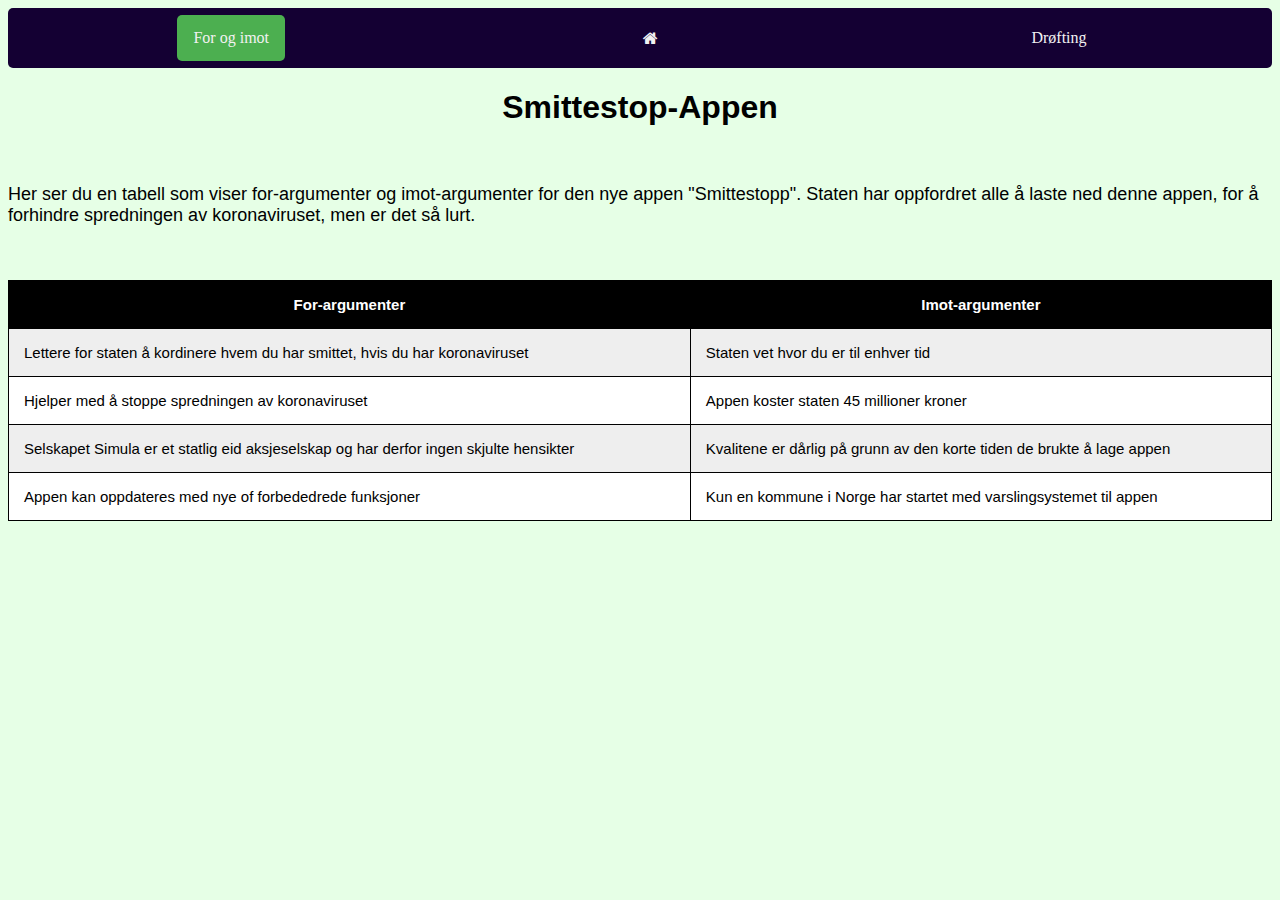
<file: index.html>
<!Doctype html>
<html>
    <head>
        <meta charset="utf-8">
        <title>Smittestop</title>
        <link rel="stylesheet" type="text/css" href="style.css">
        <link rel="stylesheet" href="https://cdnjs.cloudflare.com/ajax/libs/font-awesome/4.7.0/css/font-awesome.min.css">
    </head>
    <body>
        <div class="container">
            <div class="meny">
            <ul>
                <li><a href="index.html" class="active">For og imot</a></li>
                <li><a href="start.html" href="#"><i class="fa fa-fw fa-home"></i></a></li>
                <li><a href="droft.html">Drøfting</a></li>
            </ul>
        </div>
        </div>
        <div id="title">
            <h1>Smittestop-Appen</h1>
            
        </div>
        <br>
        <div id="info">
            <p>Her ser du en tabell som viser for-argumenter og imot-argumenter for den nye appen "Smittestopp". Staten har oppfordret alle å laste ned denne appen, for å forhindre spredningen av koronaviruset, men er det så lurt.</p>
        </div>
        <br><br>
        <table id="t01">
  <tr>
    <th>For-argumenter</th>
    <th>Imot-argumenter</th> 
  </tr>
  <tr>
    <td>Lettere for staten å kordinere hvem du har smittet, hvis du har koronaviruset</td>
    <td>Staten vet hvor du er til enhver tid</td>
  </tr>
  <tr>
    <td>Hjelper med å stoppe spredningen av koronaviruset</td>
    <td>Appen koster staten 45 millioner kroner</td>
  </tr>
  <tr>
    <td>Selskapet Simula er et statlig eid aksjeselskap og har derfor ingen skjulte hensikter</td>
    <td>Kvalitene er dårlig på grunn av den korte tiden de brukte å lage appen</td>
  </tr>
    <tr>
        <td>Appen kan oppdateres med nye of forbededrede funksjoner</td>
        <td>Kun en kommune i Norge har startet med varslingsystemet til appen</td>
    </tr>

</table>
        
    </body>

</html>
</file>
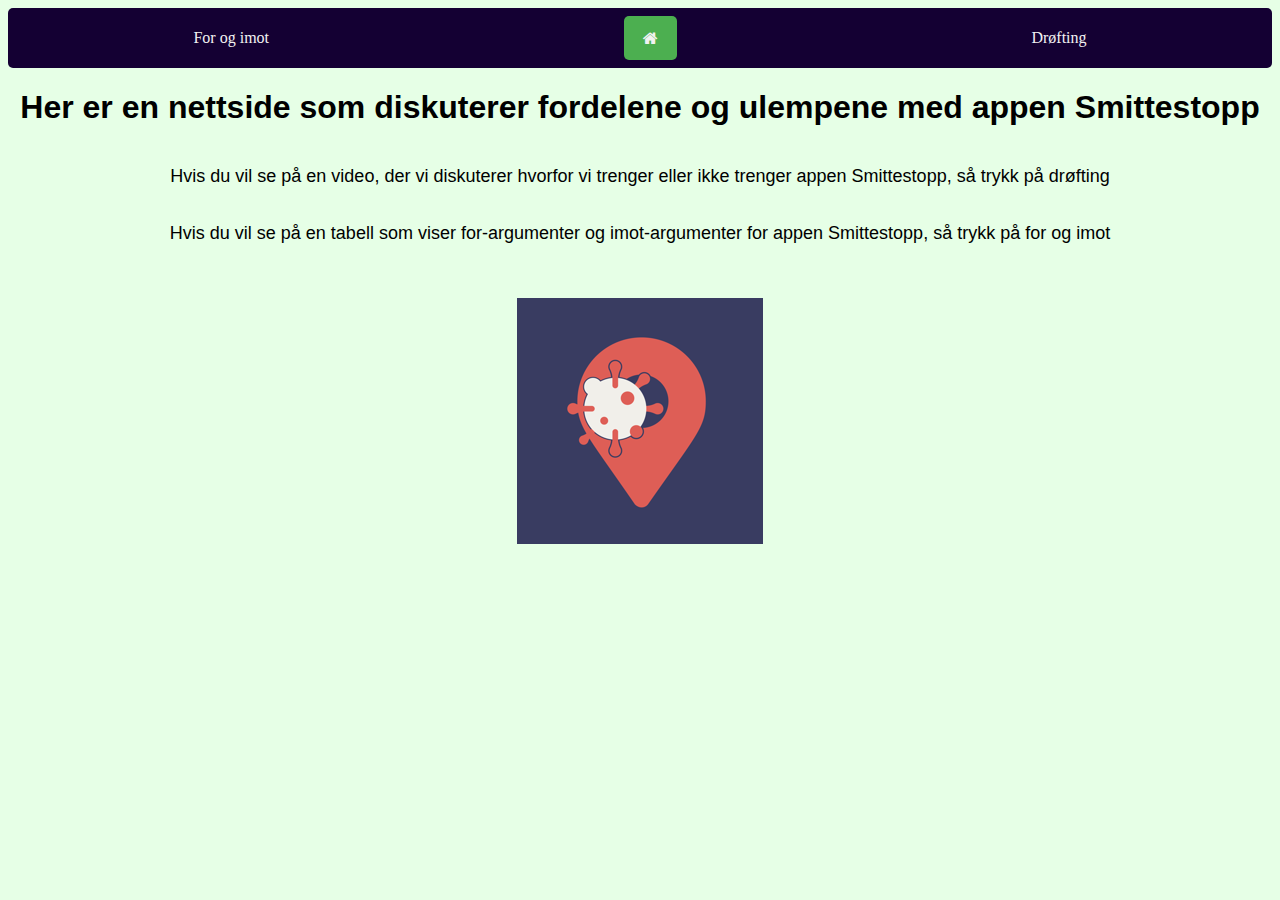
<file: start.html>
<!Doctype html>
<html>
    <head>
        <meta charset="utf-8">
        <title>Smittestop</title>
        <link rel="stylesheet" type="text/css" href="style.css">
        <link rel="stylesheet" href="https://cdnjs.cloudflare.com/ajax/libs/font-awesome/4.7.0/css/font-awesome.min.css">
    </head>
    <body id="start">
        <div class="container">
            <div class="meny">
            <ul>
                <li><a href="index.html">For og imot</a></li>
                <li><a href="start.html" class="active"><i class="fa fa-fw fa-home"></i></a></li>
                <li><a href="droft.html">Drøfting</a></li>
            </ul>
        </div>
        </div>
        <div id="int">
            <h1>Her er en nettside som diskuterer fordelene og ulempene med appen Smittestopp</h1>
        </div>
        <div id="for">
            <p>Hvis du vil se på en video, der vi diskuterer hvorfor vi trenger eller ikke trenger appen Smittestopp, så trykk på drøfting</p>
            <p>Hvis du vil se på en tabell som viser for-argumenter og imot-argumenter for appen Smittestopp, så trykk på for og imot</p>
        </div>
        <br><br>
        <div id="smit">
            <img src="smittestopp.png">
        </div>
    </body>
    
</html>
</file>
<file: style.css>
ul {
  list-style-type: none;
  margin: 0;
  padding: 0;
  overflow: hidden;
  background-color: #140033;
    justify-content: space-around;
    align-items: center;
    display: flex;
    height: 60px;
    border-radius: 5px;
}

li {
  float: left;
}
li a {
  display: flex;
  color: #f2f2f2;
  text-align: center;
  padding: 14px 16px;
  text-decoration: none;
}
li a:hover {
  background-color: #6600ff;
    border-radius: 5px;
}
.active{
    background-color: #4CAF50;
    border-radius: 5px;
}
table {
  width:100%;
}
table, th, td {
  border: 1px solid black;
  border-collapse: collapse;
}
th, td {
  padding: 15px;
  text-align: left;
    font-size: 15px;
    font-family: sans-serif;
}
table#t01 tr:nth-child(even) {
  background-color: #eee;
}
table#t01 tr:nth-child(odd) {
 background-color: #fff;
}
table#t01 th {
  background-color: black;
  color: white;
}
th{
    text-align: center;
}
h1{
    text-align: center;
    display: flex;
    flex-direction: column
}
p{
    font-size: 18px
}
body{
    background-color: #e6ffe6;
}
h1, p {
   font-family:sans-serif 
}
#for{
    display: flex;
    align-items: center;
    flex-direction: column;
}
#smit{
     display: flex;
    align-items: center;
    flex-direction: column;
    
}
#vid{
    display: flex;
    flex-direction: column;
    align-items: center;
}
button{
    width: 150px;
    height: 50px;
    background: none;
    border: none;
    color: white;
    font-size: 20px;
    background-color: rgb(45,117,96);
    border-radius: 20px;
}
</file>
